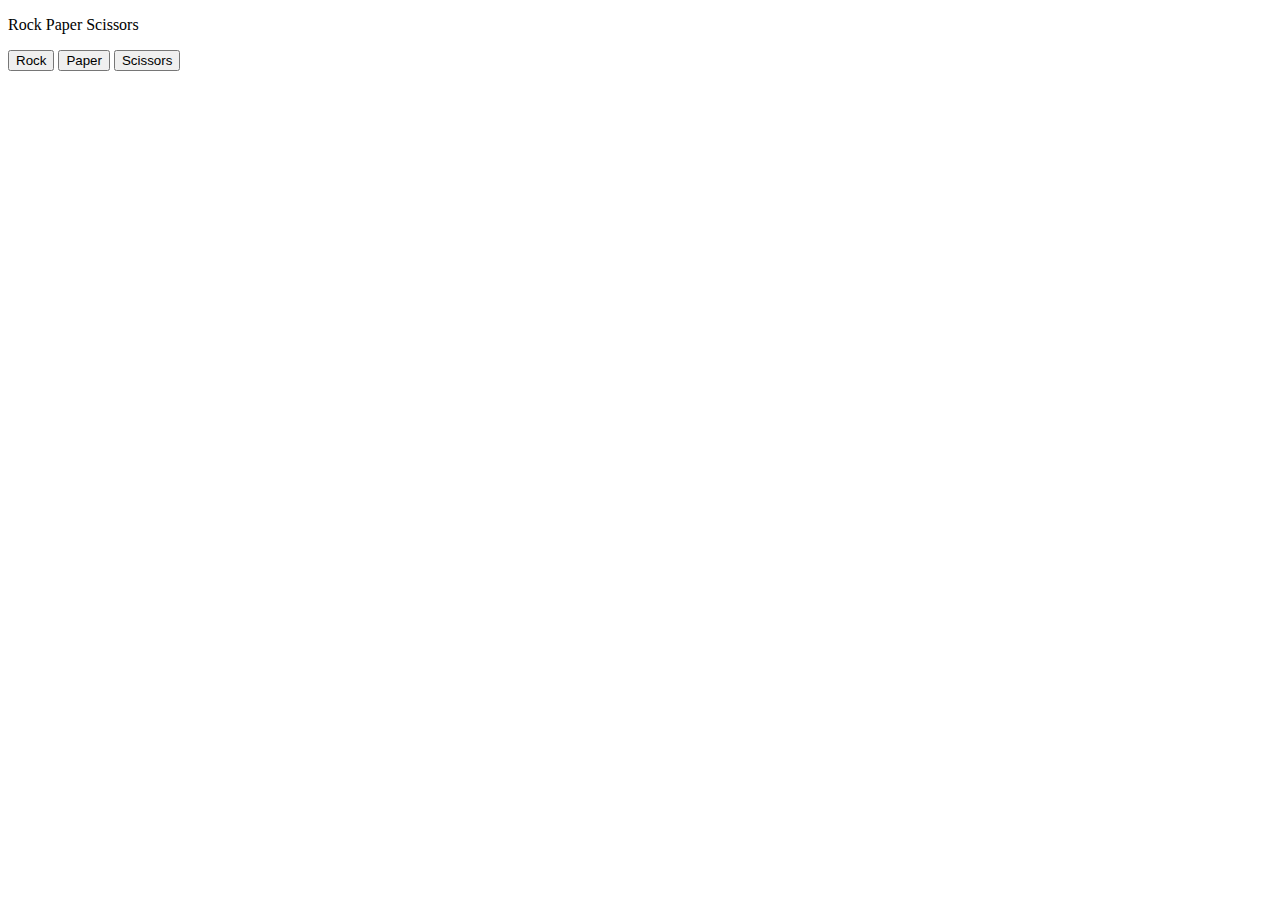
<file: JavaScript/JavaCourse/06-rock-paper-scissors.html>
<!DOCTYPE html>
<html>
    <head>
        <title>Rock Paper Scissors</title>
    </head>
    <body>
        <p> Rock Paper Scissors</p>
        <button onclick="
        console.log('Rock')
            let computerMove=Math.random();
            let result=''
            if (computerMove<1/3){
                computerMove='Scissors';
                result='You win';
            } else if (computerMove<2/3){
                computerMove='Paper';
                result='You lose';
            }else{
                computerMove=Rock;
                 result='Its a Draw';
            }
            alert(`You picked Rock, Computer picked ${computerMove} ${result}`);
        ">Rock</button>
        <button onclick="
        let computerMove=Math.random()
        let result =''
        if (computerMove<1/3){
            computerMove='Scissors';
            result='You lose';
        } else if (computerMove<2/3){
            computerMove='Paper';
            result='Its a Draw';
        }else{
            computerMove=Rock;
            result='You win';
        }
        alert(`You picked Paper, Computer picked ${computerMove} ${result}`);
    ">Paper</button>
        <button  onclick="
        let computerMove=Math.random()
        let result=''
        if (computerMove<1/3){
            computerMove='Scissors';
            result='Its a Draw';
        } else if (computerMove<2/3){
            computerMove='Paper';
            result='You win!';
        }else{
            computerMove='Rock';
            result='You lose';
        }
        alert(`You picked Scissors, Computer picked ${computerMove} ${result}`);
    ">Scissors</button>
        
        
        
        
        <script>

        </script>
    </body>
</html>
</file>
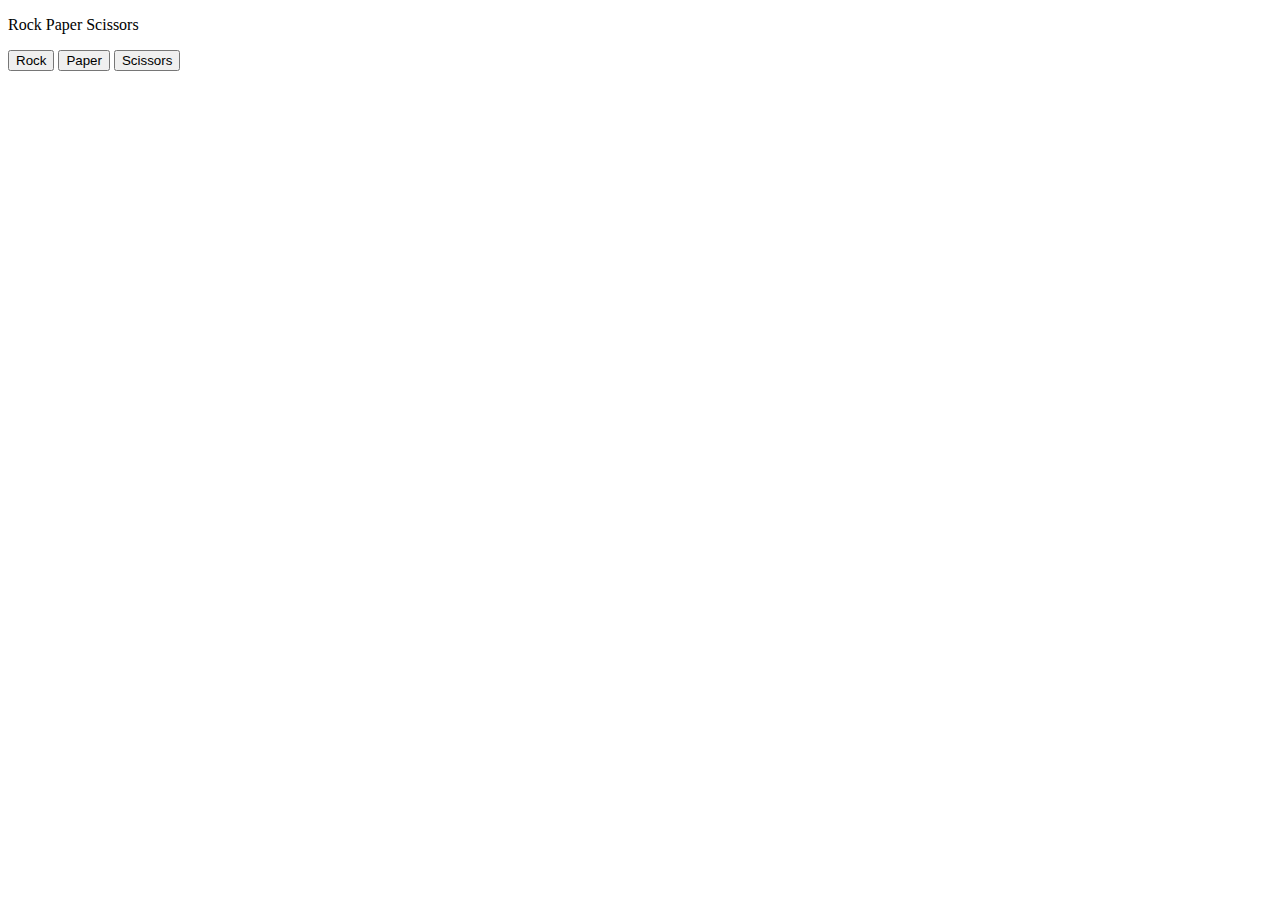
<file: JavaScript/JavaCourse/07-rock-paper-scissors-functions.html>
<!DOCTYPE html>
<html>
    <head>
        <title>Rock Paper Scissors</title>
    </head>
    <body>
        <p> Rock Paper Scissors</p>
        <button onclick="playgame('Rock')">Rock</button>
        <button onclick="playgame('Paper')">Paper</button>
        <button  onclick="playgame('Scissors')">Scissors</button>
        <script>
            function playgame(playerMove){
                let computerMove=Math.random()
                let result=''
                if (computerMove<1/3){
                    computerMove='Scissors';
                } else if (computerMove<2/3){
                    computerMove='Paper';
                }else{
                    computerMove='Rock';
                }
                //Win Conditions
                if (computerMove=='Rock'&&playerMove=="Paper"||computerMove=='Paper'&&playerMove=='Scissors'||computerMove=="Scissors"&&playerMove=="Rock"){
                    result='You Win :p'
                } else if (computerMove==playerMove) {//Draw Conditions
                    result="Its a Draw :)"
                } else{
                    resul="You Lose :()"
                }
                alert(`You picked ${playerMove} computer picked ${computerMove} result: ${result}`)
            }
        </script>
    </body>
</html>
</file>
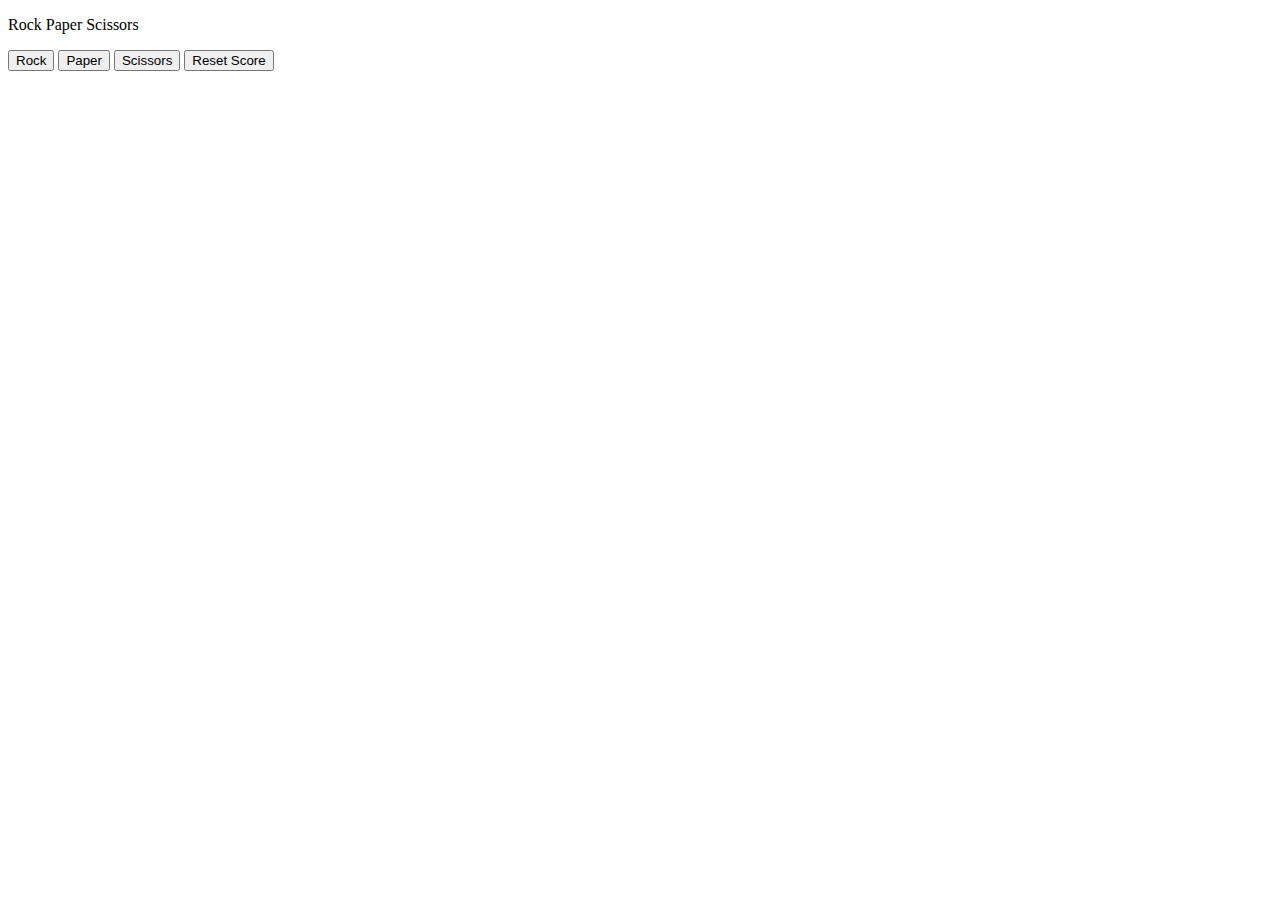
<file: JavaScript/JavaCourse/08-rock-paper-scissors-objects.html>
<!DOCTYPE html>
<html>
    <head>
        <title>Rock Paper Scissors</title>
    </head>
    <body>
        <p> Rock Paper Scissors</p>
        <button onclick="playgame('Rock')">Rock</button>
        <button onclick="playgame('Paper')">Paper</button>
        <button  onclick="playgame('Scissors')">Scissors</button>
        <button onclick="reset()">Reset Score</button>
        <script>
         
            function playgame(playerMove){
                const score =JSON.parse(localStorage.getItem('score'))||{
                wins:0,
                draws:0,
                losses:0
            }
              
            localStorage.setItem('score',JSON.stringify(score))
            console.log(localStorage.getItem('score'));
                console.log(localStorage.getItem('score'));
                let computerMove=Math.random()
                let result=''
                if (computerMove<1/3){
                    computerMove='Scissors';
                } else if (computerMove<2/3){
                    computerMove='Paper';
                }else{
                    computerMove='Rock';
                }
                //Win Conditions
                if (computerMove=='Rock'&&playerMove=="Paper"||computerMove=='Paper'&&playerMove=='Scissors'||computerMove=="Scissors"&&playerMove=="Rock"){
                    result='You Win :p'
                    score.wins+=1;
                } else if (computerMove==playerMove) {//Draw Conditions
                    result="Its a Draw :)"
                    score.draws+=1;
                } else{
                    resul="You Lose :()"
                    score.losses+=1;
                }
                alert(`You picked ${playerMove} computer picked ${computerMove} result: ${result} score: ${JSON.stringify(score)}`)
                localStorage.setItem('score',JSON.stringify(score))
            }
            function reset(){
                localStorage.removeItem('score')
            }
        </script>
    </body>
</html>
</file>
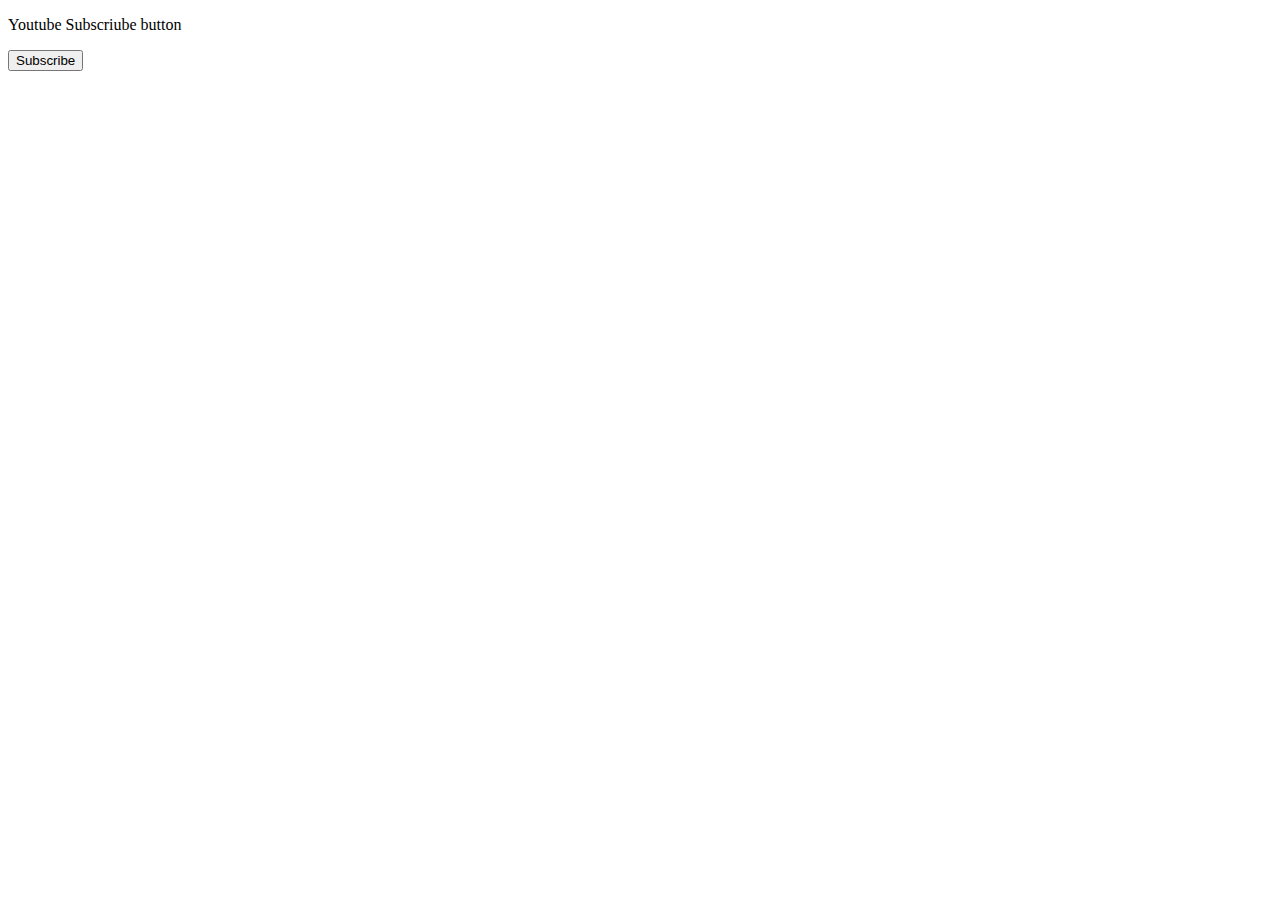
<file: JavaScript/JavaCourse/09-dom-projects.html>
<!DOCTYPE html>
<html>
    <head>
        <title>
            DOM Projects
        </title>
    </head>
    <body>
        <p>Youtube Subscriube button</p>
        <button onclick="subscribe();"
            class="js-subscribe-button"
        >Subscribe</button>
        <!--Process for JS
        1 figure out steps we need(algorithm)]
        2 convert steps into code-->
        <!-- Steps:
        when we click the button
            if text is "subscribe" change the text to "subscribed"
            else: change text to subscribe
        -->
        <script>
            function subscribe(){
                const buttonelement = document.querySelector('.js-subscribe-button');
                if (buttonelement.innerText=== 'Subscribe'){ 
                    buttonelement.innerHTML='Subscribed';
                } else {
                    buttonelement.innerHTML='Subscribe';
                }
            }

        </script>
    </body>

</html>
</file>
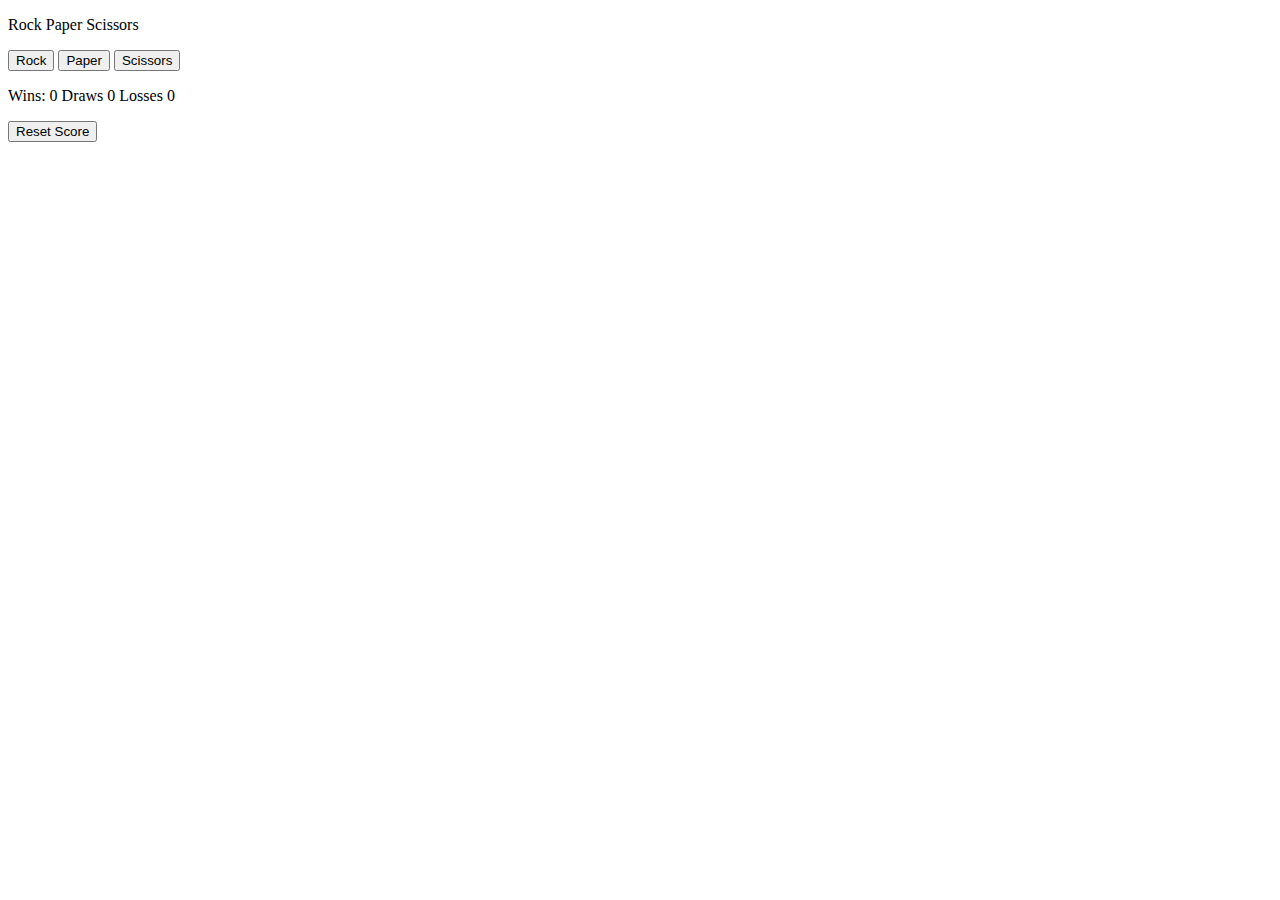
<file: JavaScript/JavaCourse/09-rock-paper-scissor.html>
<!DOCTYPE html>
<html>
    <head>
        <title>Rock Paper Scissors</title>
    </head>
    <body>
        <p> Rock Paper Scissors</p>
        <button onclick="playgame('Rock')">Rock</button>
        <button onclick="playgame('Paper')">Paper</button>
        <button  onclick="playgame('Scissors')">Scissors</button>
        <p class = "js-result"></p>
        <p class = "js-moves"></p>
        <p class="js-score"></p>
        
        <button onclick="reset()">Reset Score</button>
        <script>
            const score =JSON.parse(localStorage.getItem('score'))||{
                wins:0,
                draws:0,
                losses:0
            }
            updateScore();
            
           
      
            function playgame(playerMove){
                let computerMove=Math.random()
                let result=''
                if (computerMove<1/3){
                    computerMove='Scissors';
                } else if (computerMove<2/3){
                    computerMove='Paper';
                }else{
                    computerMove='Rock';
                }
                //Win Conditions
                if (computerMove=='Rock'&&playerMove=="Paper"||computerMove=='Paper'&&playerMove=='Scissors'||computerMove=="Scissors"&&playerMove=="Rock"){
                    result='You Win :p'
                    score.wins+=1;
                } else if (computerMove==playerMove) {//Draw Conditions
                    result="Its a Draw :)"
                    score.draws+=1;
                } else{
                    result="You Lose :("
                    score.losses+=1;
                }
                localStorage.setItem('score',JSON.stringify(score));
                document.querySelector('.js-result').innerHTML =result;
                document.querySelector('.js-moves').innerHTML = `Your Move: ${playerMove} \t Computer Move:${computerMove}`;
                updateScore();
            }
             function updateScore(){
                console.log("hey: "+JSON.stringify(score));
                document.querySelector('.js-score').innerHTML=`Wins: ${score.wins} Draws ${score.draws} Losses ${score.losses}`;
            }
            function reset(){
                score.wins = 0;
                score.losses = 0;
                score.draws = 0;
                localStorage.removeItem('score')
                updateScore();
            }
        </script>
    </body>
</html>
</file>
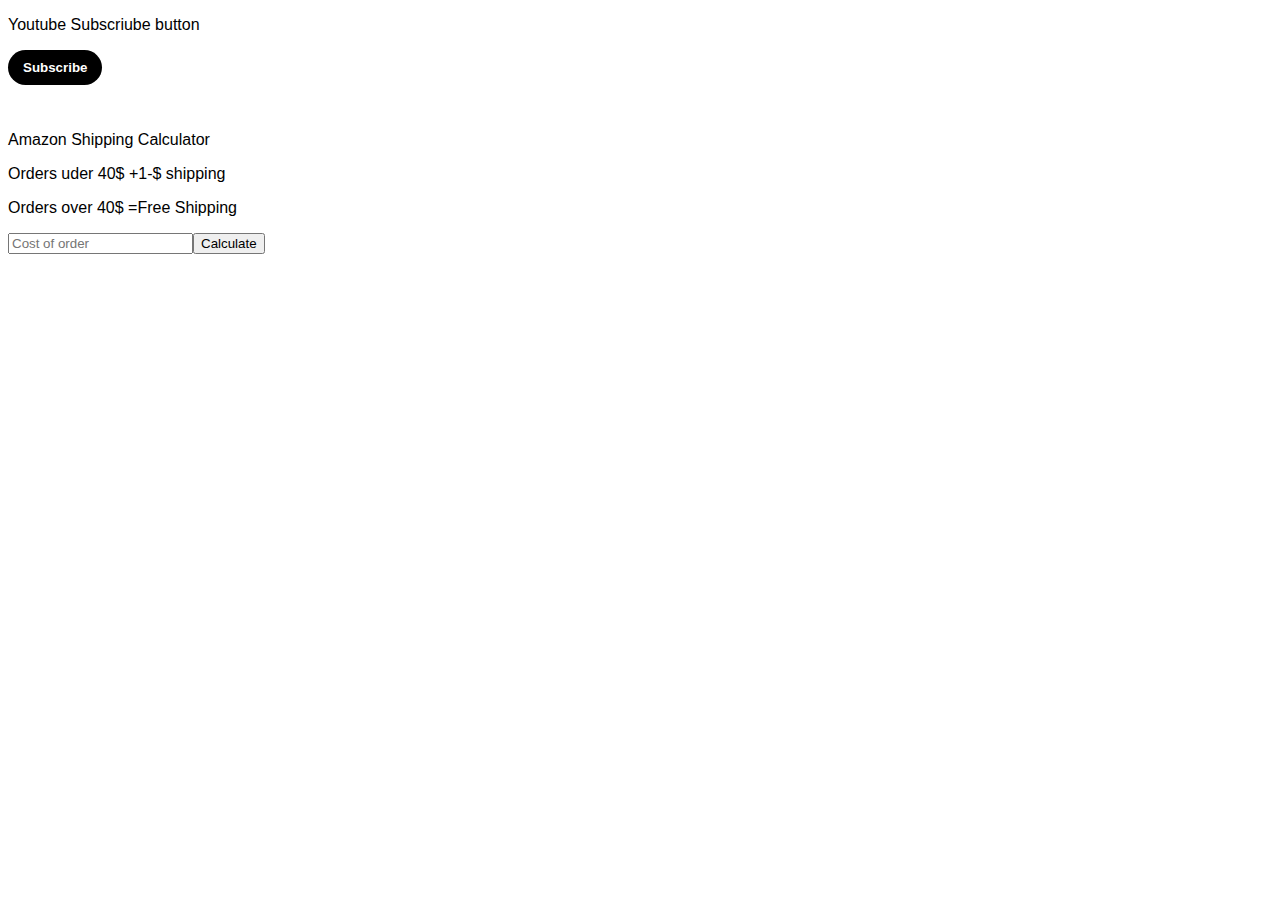
<file: JavaScript/JavaCourse/10-dom-projects.html>
<!DOCTYPE html>
<html>
    <head>
        <title>
            DOM Projects
        </title>
        <style>
            .subscribe-button {
                border:none;
                background-color:black;
                color:white;
                padding-top:10px;
                padding-bottom:10px;
                padding-left:15px;
                padding-right:15px;
                font-weight:bold;
                border-radius:50px;
                cursor: pointer;
                margin-bottom:30px;
            }
            .is-subscribed {
                background-color: lightgray;
                color:black;
            }
            body{
                font-family: Arial;
            }
        </style>
    </head>
    <body>
        <p>Youtube Subscriube button</p>
        <button onclick="subscribe();"
            class="js-subscribe-button subscribe-button"
        >Subscribe</button>
        <!--Process for JS
        1 figure out steps we need(algorithm)]
        2 convert steps into code-->
        <!-- Steps:
        when we click the button
            if text is "subscribe" change the text to "subscribed"
            else: change text to subscribe
        -->
        <p>Amazon Shipping Calculator</p>
        <p>Orders uder 40$ +1-$ shipping</p>
        <p>Orders over 40$ =Free Shipping</p>
        <input class = "js-cost-input" placeholder="Cost of order" onkeydown="console.log(event.key); if (event.key==='Enter'){calculateTotal()}"><button onclick="calculateTotal();">Calculate</button>
        <p class="js-total-cost"></p>
        <script>
            function calculateTotal(){
                const inputElement = document.querySelector('.js-cost-input');
                price = Number(inputElement.value);
                if (price<40){
                    price+=10
                }
                document.querySelector('.js-total-cost').innerHTML =`$${price}`
            }
            function subscribe(){
                const buttonelement = document.querySelector('.js-subscribe-button');
                if (buttonelement.innerText=== 'Subscribe'){ 
                    buttonelement.innerHTML='Subscribed';
                    buttonelement.classList.add('is-subscribed')
                } else {
                    buttonelement.innerHTML='Subscribe';
                    buttonelement.classList.remove('is-subscribed')
                }
            }

        </script>
    </body>

</html>
</file>
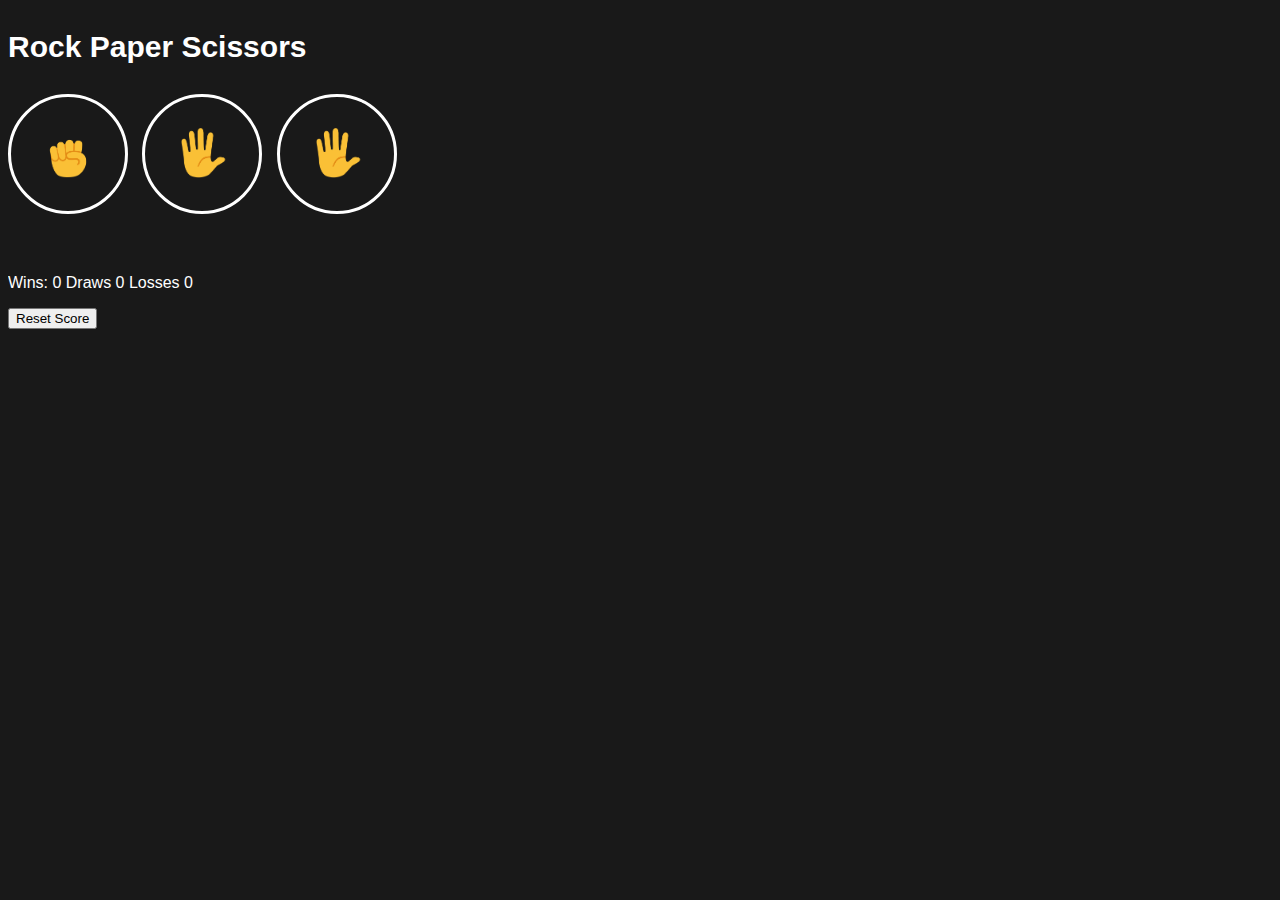
<file: JavaScript/JavaCourse/10-rock-paper-scissors/10-rock-paper-scissor.html>
<!DOCTYPE html>
<html>
    <head>
        <title>Rock Paper Scissors</title>
        <style>
            body
            {
                background-color: rgb(25,25,25);
                color:white;
                font-family:Arial;
            }
            .title
            {
                font-size:30px;
                font-weight:bold; 
            }
            .options-icon
            {
                height:50px;
               
            }
            .options-button
            {
                background-color: transparent;
                width:120px;
                height:120px;
                border-radius:60px;
                border:3px solid white;
                margin-right:10px;
                cursor: pointer;
            }
            .result{
               font-size:25px;
               font-weight:bold;
               margin-top: 50px; 
            }
            .score {
                margin-top:60px;
            }
        </style>
    </head>
    <body>
        <p class = "title"> Rock Paper Scissors</p>
        <button class="options-button" onclick="playgame('Rock')"><img class ="options-icon" src="./assets/rock-emoji.png"></button>
        <button class="options-button" onclick="playgame('Paper')"><img class ="options-icon" src="./assets/paper-emoji.png"></button>
        <button class="options-button" onclick="playgame('Scissors')"><img class = "options-icon" src="./assets/paper-emoji.png"></button>
        <p class = "js-result result"></p>
        <p class = "js-moves moves"></p>
        <p class="js-score score"></p>
        
        <button onclick="reset()">Reset Score</button>
        <script src="10-rock-paper-scissors.js"></script>
    </body>
</html>
</file>
